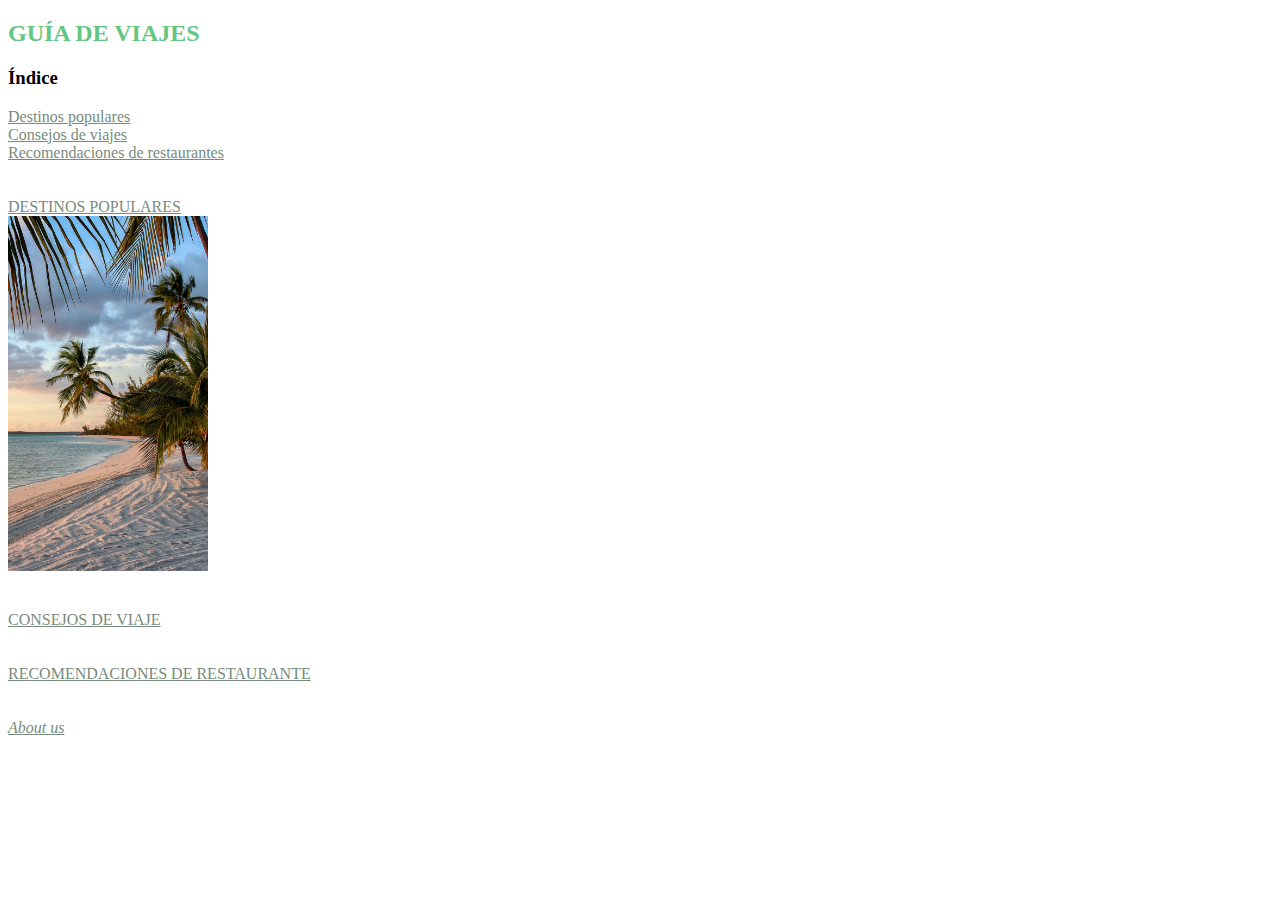
<file: VIAJES ll/index.html>
<!DOCTYPE html>
<html>
  <head>
    <title>GUÍA DE VIAJES</title>
    <link rel="stylesheet" href="./estilo.css" />
  </head>

  <body>
    <h2>GUÍA DE VIAJES</h2>
    <!-- para descargar un archivo que esta en la misma carpeta poner ./ y download-->
    <a href="./Lista viajer1.pdf" download></a>

    <!-- un div es como una sección o contenedor de una página -->
    <!-- se pone un id para poder hacerle referencia a la sección a la que se refiere mediante enlaces internos -->
    <div id="indice">
      <h3>Índice</h3>
      <a href="#destinos">Destinos populares</a><br />
      <a href="#consejosdeviaje">Consejos de viajes</a><br />
      <a href="#recomendacionesderestaurante">Recomendaciones de restaurantes</a><br />
    
    </div>
    <!-- br te hace una salto de linea -->
    <br><br>
    <div id="destinos">
    <!-- target="_blank" te abre la pagina en una pestaña nueva -->
     <a target="_blank" href="https://viajarcaribe.es/?lang=es">DESTINOS POPULARES</a>   
    <br>
    <!-- ./ hace referencia cualquier archivo que 
     se encuentre dentro de la carpeta -->
    <a href="https://viajarcaribe.es/?lang=es"><img width="200" src="./imagenCaribe.jpg" alt="imagenCaribe"></a>
    </div>

    <br><br>
    <div id="consejosdeviaje">
        <a target="_blank" href="https://www.worldpackers.com/es/articles/tips-de-viaje">CONSEJOS DE VIAJE</a>   
    </div>

    <br><br>
    <div id="recomendacionesderestaurante">
        <a target="_blank" href="https://www.tripadvisor.es/Restaurants-g147237-Caribbean.html">RECOMENDACIONES DE RESTAURANTE</a>   
    </div>

    <br><br>
    <footer><a href="./nosotros.html"><i>About us</i></a></footer>
  </body>
</html>
</file>
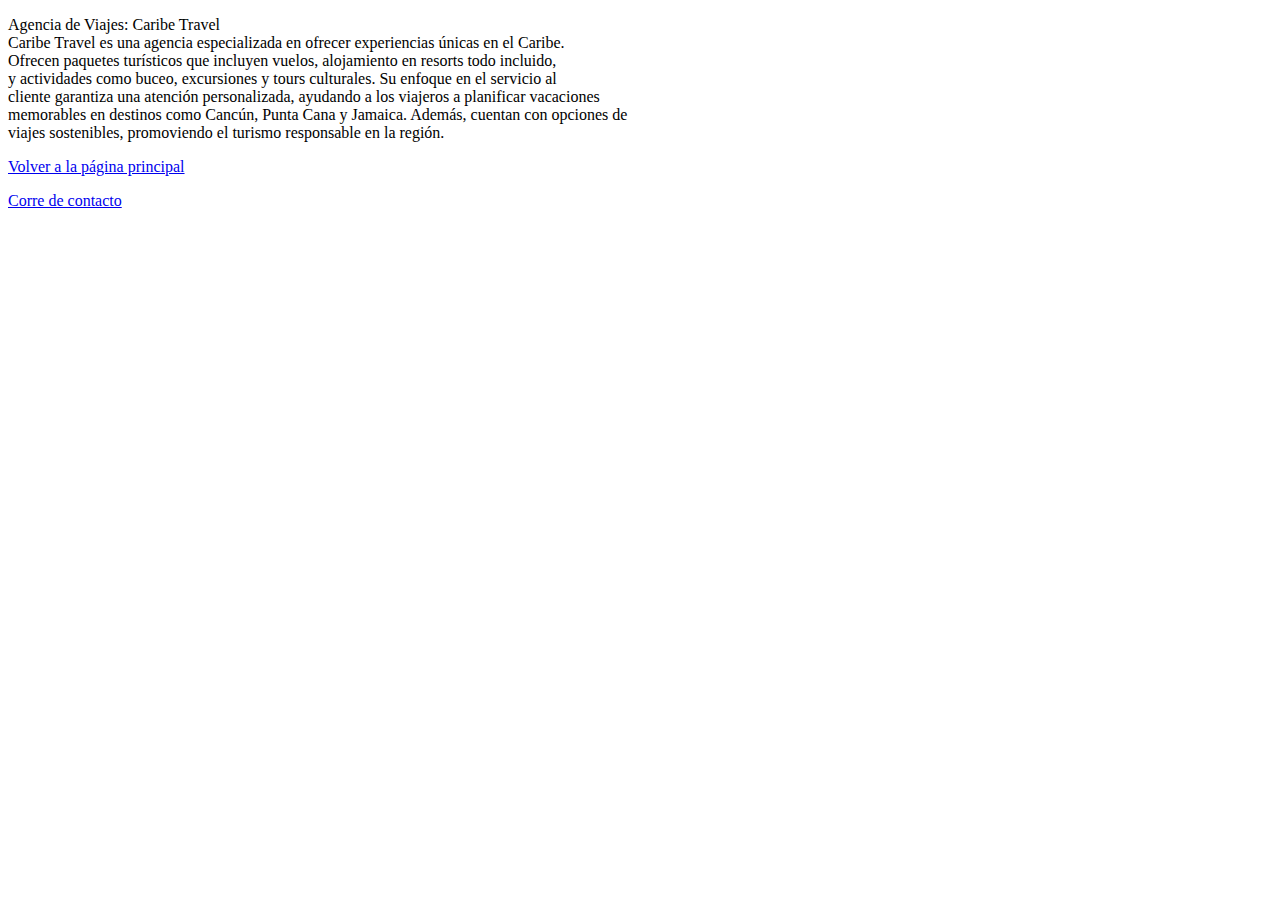
<file: VIAJES ll/nosotros.html>
<!DOCTYPE html>
<html lang="en">

<head>
    <meta charset="UTF-8">
    <meta name="viewport" content="width=device-width, initial-scale=1.0">
    <title>Document</title>
</head>

<body>
    <p>Agencia de Viajes: Caribe Travel</br>
        Caribe Travel es una agencia especializada en ofrecer experiencias únicas en el Caribe.</br>
        Ofrecen paquetes turísticos que incluyen vuelos, alojamiento en resorts todo incluido,</br>
        y actividades como buceo, excursiones y tours culturales. Su enfoque en el servicio al</br>
        cliente garantiza una atención personalizada, ayudando a los viajeros a planificar vacaciones</br>
        memorables en destinos como Cancún, Punta Cana y Jamaica. Además, cuentan con opciones de</br>
        viajes sostenibles, promoviendo el turismo responsable en la región.</p>
    <p><a href="./index.html">Volver a la página principal</a></p>
    <p><a href="mailto:gestioncliente@gocaribe.es">Corre de contacto</a></p>
</body>

</html>
</file>
<file: VIAJES ll/estilo.css>
body{
    
}
h2{color: #64c680;}

a{
    color: #778b7d;   
}

.listaAlineada li{
    
    display: inline-block;
    background-color: #007f5f;
    color:whitesmoke;
    width: 100px;
    padding: 10px;
    margin-left: 3px;
}

.numerosRomanos li{

    list-style: upper-roman inside; 
}

.listaImagenes li{

list-style-image: url(descargar.png);
}
</file>
